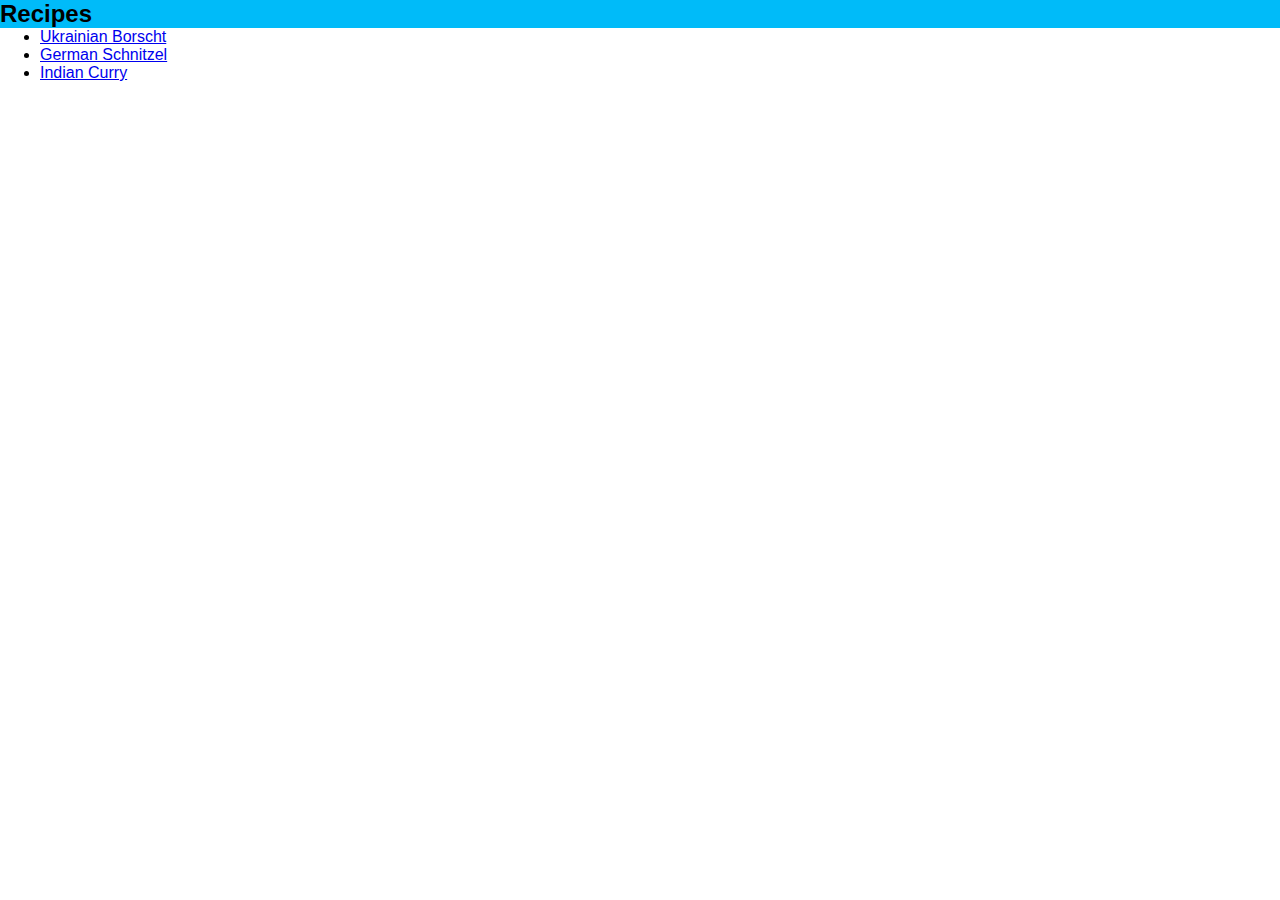
<file: index.html>
<!DOCTYPE html>
<html lang="en">

<head>
    <meta charset="UTF-8">
    <meta name="viewport" content="width=device-width, initial-scale=1.0">
    <link rel="stylesheet" href="style.css">
    <title>Recipes</title>
</head>

<body>
    <h2>Recipes</h2>
    <ul>
        <li>
            <a href="recipes_list/borscht.html" alt="Borscht Recipe" target="_blank"
                rel="noopener noreferrer">Ukrainian Borscht</a>
        </li>
        <li>
            <a href="recipes_list/schnitzel.html" alt="Schnitzel Recipe" target="_blank"
                rel="noopener noreferrer">German Schnitzel</a>
        </li>
        <li>
            <a href="recipes_list/curry.html" alt="Curry Recipe" target="_blank" rel="noopener noreferrer">Indian Curry</a>
        </li>
    </ul>
</body>

</html>
</file>
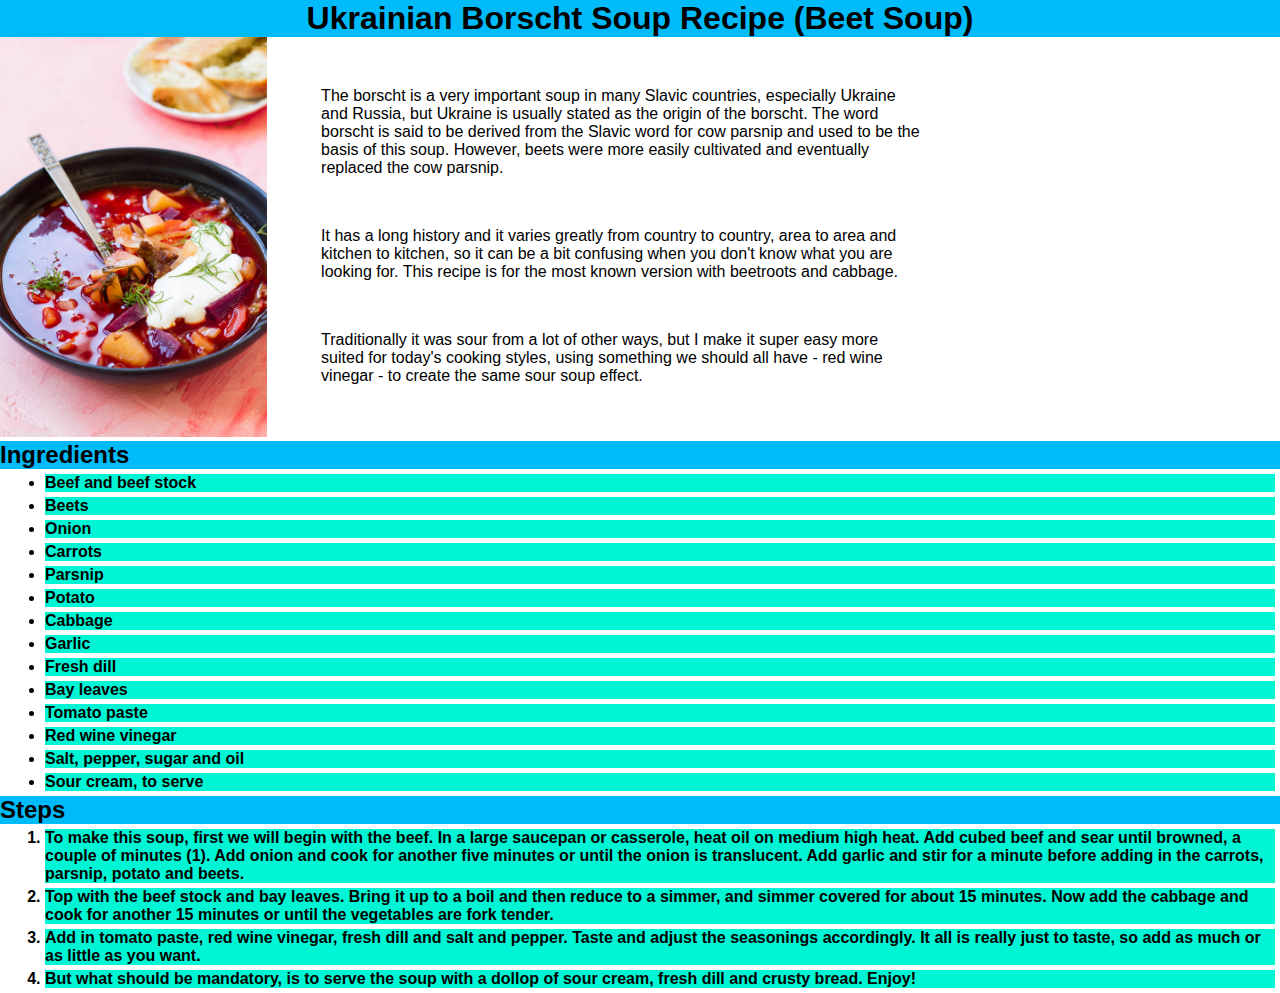
<file: recipes_list/borscht.html>
<!DOCTYPE html>
<html lang="en">

<head>
    <meta charset="UTF-8">
    <meta name="viewport" content="width=device-width, initial-scale=1.0">
    <link rel="stylesheet" href="../style.css">
    <title>Borscht</title>
</head>

<body>
    <h1>Ukrainian Borscht Soup Recipe (Beet Soup)</h1>
    <div class="recipe_intro">
        <img src="../images/Ukrainian-Borscht-Beet-Soup-13.jpg" alt="Ukrainian Borscht">
        <div class="recipe_intro_text">
            <p>
                The borscht is a very important soup in many Slavic countries, especially Ukraine and Russia,
                but Ukraine is usually stated as the origin of the borscht.
                The word borscht is said to be derived from the Slavic word for cow parsnip and used to be the basis of
                this
                soup.
                However, beets were more easily cultivated and eventually replaced the cow parsnip.
            </p>
            <p>
                It has a long history and it varies greatly from country to country,
                area to area and kitchen to kitchen, so it can be a bit confusing when you don't know what you are
                looking for.
                This recipe is for the most known version with beetroots and cabbage.
            </p>
            <p>
                Traditionally it was sour from a lot of other ways, but I make it super easy more suited for today's
                cooking
                styles,
                using something we should all have - red wine vinegar - to create the same sour soup effect.
            </p>
        </div>
    </div>
    <h2>Ingredients</h2>
    <ul class="recipe_list">
        <li>Beef and beef stock</li>
        <li>Beets</li>
        <li>Onion</li>
        <li>Carrots</li>
        <li>Parsnip</li>
        <li>Potato</li>
        <li>Cabbage</li>
        <li>Garlic</li>
        <li>Fresh dill</li>
        <li>Bay leaves</li>
        <li>Tomato paste</li>
        <li>Red wine vinegar</li>
        <li>Salt, pepper, sugar and oil</li>
        <li>Sour cream, to serve</li>
    </ul>
    <h2>Steps</h2>
    <ol class="recipe_list">
        <li>
            To make this soup, first we will begin with the beef.
            In a large saucepan or casserole, heat oil on medium high heat. Add cubed beef and sear until browned, a
            couple of minutes (1). Add onion and cook for another five minutes or until the onion is translucent.
            Add garlic and stir for a minute before adding in the carrots, parsnip, potato and beets.
        </li>
        <li>
            Top with the beef stock and bay leaves.
            Bring it up to a boil and then reduce to a simmer, and simmer covered for about 15 minutes.
            Now add the cabbage and cook for another 15 minutes or until the vegetables are fork tender.
        </li>
        <li>
            Add in tomato paste, red wine vinegar, fresh dill and salt and pepper.
            Taste and adjust the seasonings accordingly. It all is really just to taste, so add as much or as little as
            you want.
        </li>
        <li>
            But what should be mandatory, is to serve the soup with a dollop of sour cream, fresh dill and crusty bread.
            Enjoy!
        </li>
    </ol>
</body>

</html>
</file>
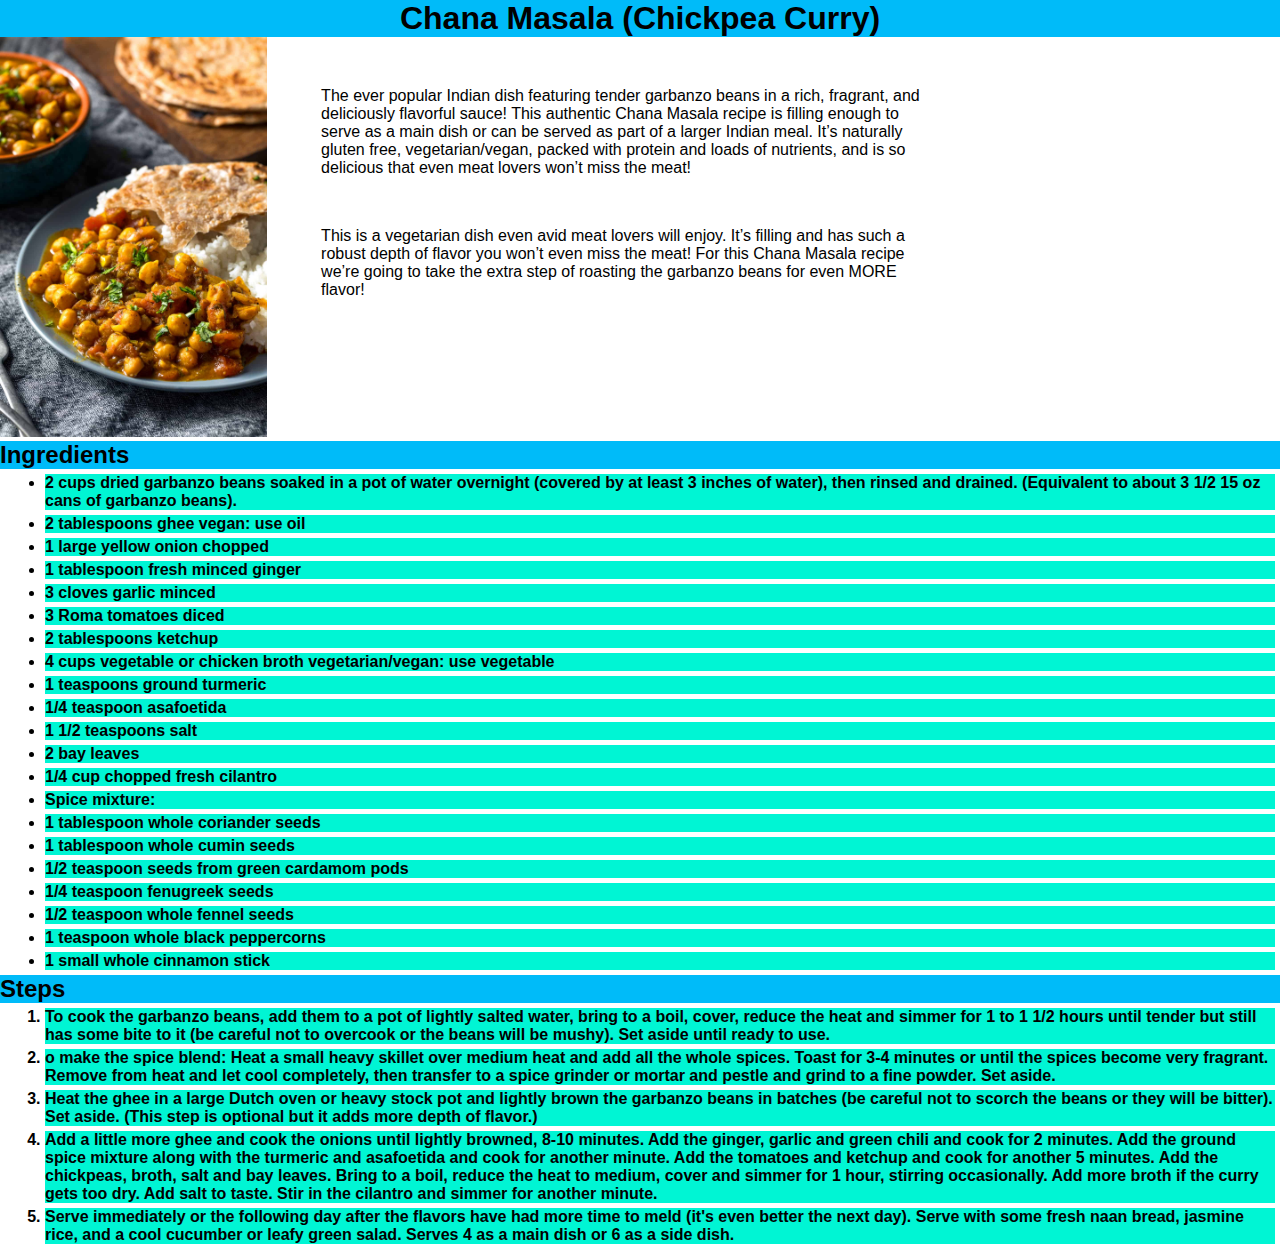
<file: recipes_list/curry.html>
<!DOCTYPE html>
<html lang="en">

<head>
    <meta charset="UTF-8">
    <meta name="viewport" content="width=device-width, initial-scale=1.0">
    <link rel="stylesheet" href="../style.css">
    <title>Curry</title>
</head>

<body>
    <h1>Chana Masala (Chickpea Curry)</h1>
    <div class="recipe_intro">
        <img src="../images/Chana-Masala-Recipe-10.jpg" alt="Indian Curry">
        <div class="recipe_intro_text">
            <p>
                The ever popular Indian dish featuring tender garbanzo beans in a rich, fragrant, and deliciously
                flavorful
                sauce! This authentic Chana Masala recipe is filling enough to serve as a main dish or can be served as
                part of
                a larger Indian meal. It’s naturally gluten free, vegetarian/vegan, packed with protein and loads of
                nutrients,
                and is so delicious that even meat lovers won’t miss the meat!
            </p>
            <p>
                This is a vegetarian dish even avid meat lovers will enjoy. It’s filling and has such a robust depth of
                flavor
                you won’t even miss the meat! For this Chana Masala recipe we’re going to take the extra step of
                roasting the
                garbanzo beans for even MORE flavor!
            </p>
        </div>
    </div>
    <h2>Ingredients</h2>
    <ul class="recipe_list">
        <li>
            2 cups dried garbanzo beans soaked in a pot of water overnight (covered by at least 3 inches of water), then
            rinsed and drained. (Equivalent to about 3 1/2 15 oz cans of garbanzo beans).
        </li>
        <li>
            2 tablespoons ghee vegan: use oil
        </li>
        <li>
            1 large yellow onion chopped
        </li>
        <li>
            1 tablespoon fresh minced ginger
        </li>
        <li>
            3 cloves garlic minced
        </li>
        <li>
            3 Roma tomatoes diced
        </li>
        <li>
            2 tablespoons ketchup
        </li>
        <li>
            4 cups vegetable or chicken broth vegetarian/vegan: use vegetable
        </li>
        <li>
            1 teaspoons ground turmeric
        </li>
        <li>
            1/4 teaspoon asafoetida
        </li>
        <li>
            1 1/2 teaspoons salt
        </li>
        <li>
            2 bay leaves
        </li>
        <li>
            1/4 cup chopped fresh cilantro
        </li>
        <li>
            Spice mixture:
        </li>
        <li>
            1 tablespoon whole coriander seeds
        </li>
        <li>
            1 tablespoon whole cumin seeds
        </li>
        <li>
            1/2 teaspoon seeds from green cardamom pods
        </li>
        <li>
            1/4 teaspoon fenugreek seeds
        </li>
        <li>
            1/2 teaspoon whole fennel seeds
        </li>
        <li>
            1 teaspoon whole black peppercorns
        </li>
        <li>
            1 small whole cinnamon stick
        </li>
    </ul>
    <h2>Steps</h2>
    <ol class="recipe_list">
        <li>
            To cook the garbanzo beans, add them to a pot of lightly salted water, bring to a boil, cover, reduce the
            heat and simmer for 1 to 1 1/2 hours until tender but still has some bite to it (be careful not to overcook
            or the beans will be mushy). Set aside until ready to use.
        </li>
        <li>
            o make the spice blend: Heat a small heavy skillet over medium heat and add all the whole spices. Toast for
            3-4 minutes or until the spices become very fragrant. Remove from heat and let cool completely, then
            transfer to a spice grinder or mortar and pestle and grind to a fine powder. Set aside.
        </li>
        <li>
            Heat the ghee in a large Dutch oven or heavy stock pot and lightly brown the garbanzo beans in batches (be
            careful not to scorch the beans or they will be bitter). Set aside. (This step is optional but it adds more
            depth of flavor.)
        </li>
        <li>
            Add a little more ghee and cook the onions until lightly browned, 8-10 minutes. Add the ginger, garlic and
            green chili and cook for 2 minutes. Add the ground spice mixture along with the turmeric and asafoetida and
            cook for another minute. Add the tomatoes and ketchup and cook for another 5 minutes.
            Add the chickpeas, broth, salt and bay leaves. Bring to a boil, reduce the heat to medium, cover and simmer
            for 1 hour, stirring occasionally. Add more broth if the curry gets too dry. Add salt to taste. Stir in the
            cilantro and simmer for another minute.
        </li>
        <li>
            Serve immediately or the following day after the flavors have had more time to meld (it's even better the
            next day). Serve with some fresh naan bread, jasmine rice, and a cool cucumber or leafy green salad.
            Serves 4 as a main dish or 6 as a side dish.
        </li>
    </ol>
</body>

</html>
</file>
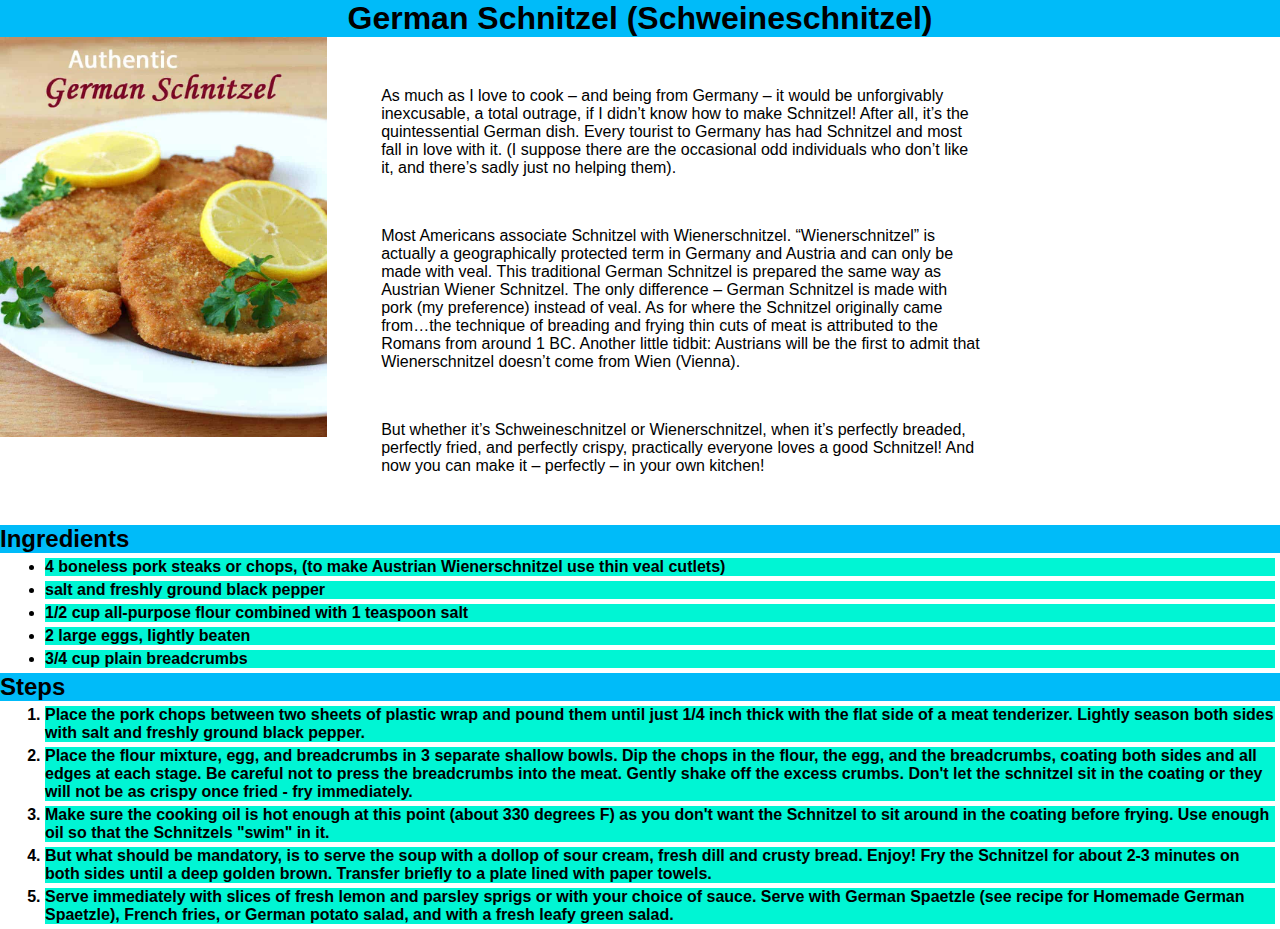
<file: recipes_list/schnitzel.html>
<!DOCTYPE html>
<html lang="en">

<head>
    <meta charset="UTF-8">
    <meta name="viewport" content="width=device-width, initial-scale=1.0">
    <link rel="stylesheet" href="../style.css">
    <title>Schnitzel</title>
</head>

<body>
    <h1>German Schnitzel (Schweineschnitzel)</h1>
    <div class="recipe_intro">

        <img src="../images/Schnitzel-1-1.jpg" alt="German Schnitzel">
        <div class="recipe_intro_text">

            <p>
                As much as I love to cook – and being from Germany – it would be unforgivably inexcusable, a total
                outrage, if I
                didn’t know how to make Schnitzel! After all, it’s the quintessential German dish. Every tourist to
                Germany has
                had Schnitzel and most fall in love with it. (I suppose there are the occasional odd individuals who
                don’t like
                it, and there’s sadly just no helping them).
            </p>
            <p>
                Most Americans associate Schnitzel with Wienerschnitzel. “Wienerschnitzel” is actually a geographically
                protected term in Germany and Austria and can only be made with veal. This traditional German Schnitzel
                is
                prepared the same way as Austrian Wiener Schnitzel. The only difference – German Schnitzel is made with
                pork (my
                preference) instead of veal. As for where the Schnitzel originally came from…the technique of breading
                and
                frying thin cuts of meat is attributed to the Romans from around 1 BC. Another little tidbit: Austrians
                will be
                the first to admit that Wienerschnitzel doesn’t come from Wien (Vienna).
            </p>
            <p>
                But whether it’s Schweineschnitzel or Wienerschnitzel, when it’s perfectly breaded, perfectly fried, and
                perfectly crispy, practically everyone loves a good Schnitzel! And now you can make it – perfectly – in
                your own
                kitchen!
            </p>
        </div>
    </div>
    <h2>Ingredients</h2>
    <ul class="recipe_list">
        <li>4 boneless pork steaks or chops, (to make Austrian Wienerschnitzel use thin veal cutlets)</li>
        <li>salt and freshly ground black pepper</li>
        <li>1/2 cup all-purpose flour combined with 1 teaspoon salt</li>
        <li>2 large eggs, lightly beaten</li>
        <li>3/4 cup plain breadcrumbs</li>
    </ul>
    <h2>Steps</h2>
    <ol class="recipe_list">
        <li>
            Place the pork chops between two sheets of plastic wrap and pound them until just 1/4 inch thick with the
            flat side of a meat tenderizer. Lightly season both sides with salt and freshly ground black pepper.
        </li>
        <li>
            Place the flour mixture, egg, and breadcrumbs in 3 separate shallow bowls. Dip the chops in the flour, the
            egg, and the breadcrumbs, coating both sides and all edges at each stage. Be careful not to press the
            breadcrumbs into the meat. Gently shake off the excess crumbs. Don't let the schnitzel sit in the coating or
            they will not be as crispy once fried - fry immediately.
        </li>
        <li>
            Make sure the cooking oil is hot enough at this point (about 330 degrees F) as you don't want the Schnitzel
            to sit around in the coating before frying. Use enough oil so that the Schnitzels "swim" in it.
        </li>
        <li>
            But what should be mandatory, is to serve the soup with a dollop of sour cream, fresh dill and crusty bread.
            Enjoy!
            Fry the Schnitzel for about 2-3 minutes on both sides until a deep golden brown. Transfer briefly to a plate
            lined with paper towels.
        </li>
        <li>
            Serve immediately with slices of fresh lemon and parsley sprigs or with your choice of sauce. Serve with
            German Spaetzle (see recipe for Homemade German Spaetzle), French fries, or German potato salad, and with a
            fresh leafy green salad.
        </li>
    </ol>
</body>

</html>
</file>
<file: style.css>
* {
    font-family: 'Arial', sans-serif;
    box-sizing: border-box;
    margin: 0;
}

img {
    height: 400px;
    width: auto;
    display: inline-block;
}

h1 {
    text-align: center;
}

p {
    margin: 0;
    margin: 50px 0;
    width: 600px;
}

h1, h2 {
    background-color: #00BBF9;
}

.recipe_list li {
    background-color: #00F5D4;
    font-weight: 700;
    margin: 5px;
}

.recipe_intro {
    width: 100%;
}

.recipe_intro_text {
    width: 66%;
    display: inline-block;
    vertical-align: top;
    margin-left: 50px;
}
</file>
